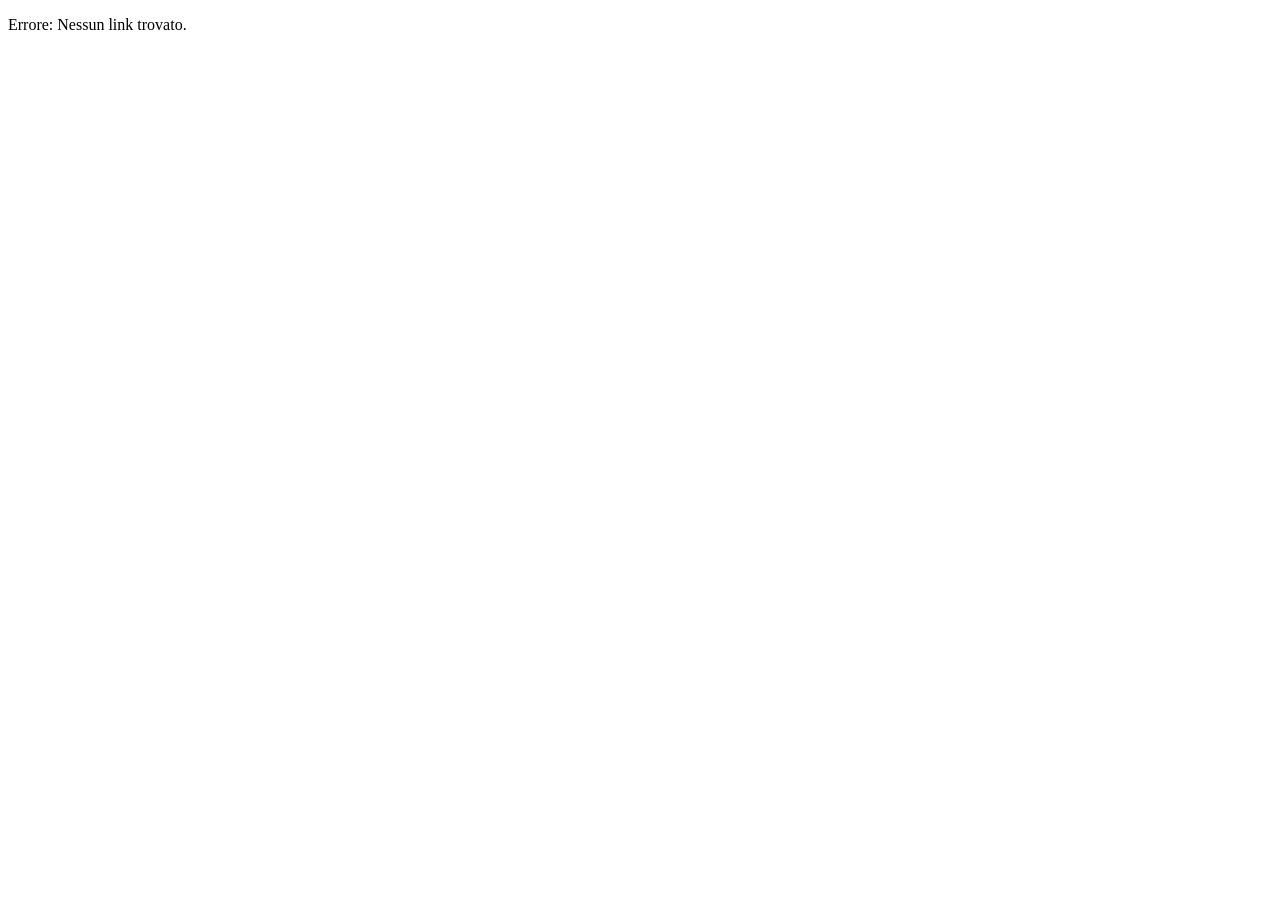
<file: Index.html>
<!DOCTYPE html>
<html>
<head>
    <title>Apertura in corso...</title>
    <meta charset="UTF-8">
    <meta name="viewport" content="width=device-width, initial-scale=1.0">
</head>
<body>
    <p>Apertura dell'app in corso...</p>
    <script>
        // Prende solo i parametri (es. ?893&337)
        var parametri = window.location.search; 
        
        // Se trova i numeri, crea il link originale e apre l'app
        if (parametri) {
            var linkApp = "l+k://player" + parametri;
            window.location.replace(linkApp); 
        } else {
            document.body.innerHTML = "<p>Errore: Nessun link trovato.</p>";
        }
    </script>
</body>
</html>
</file>
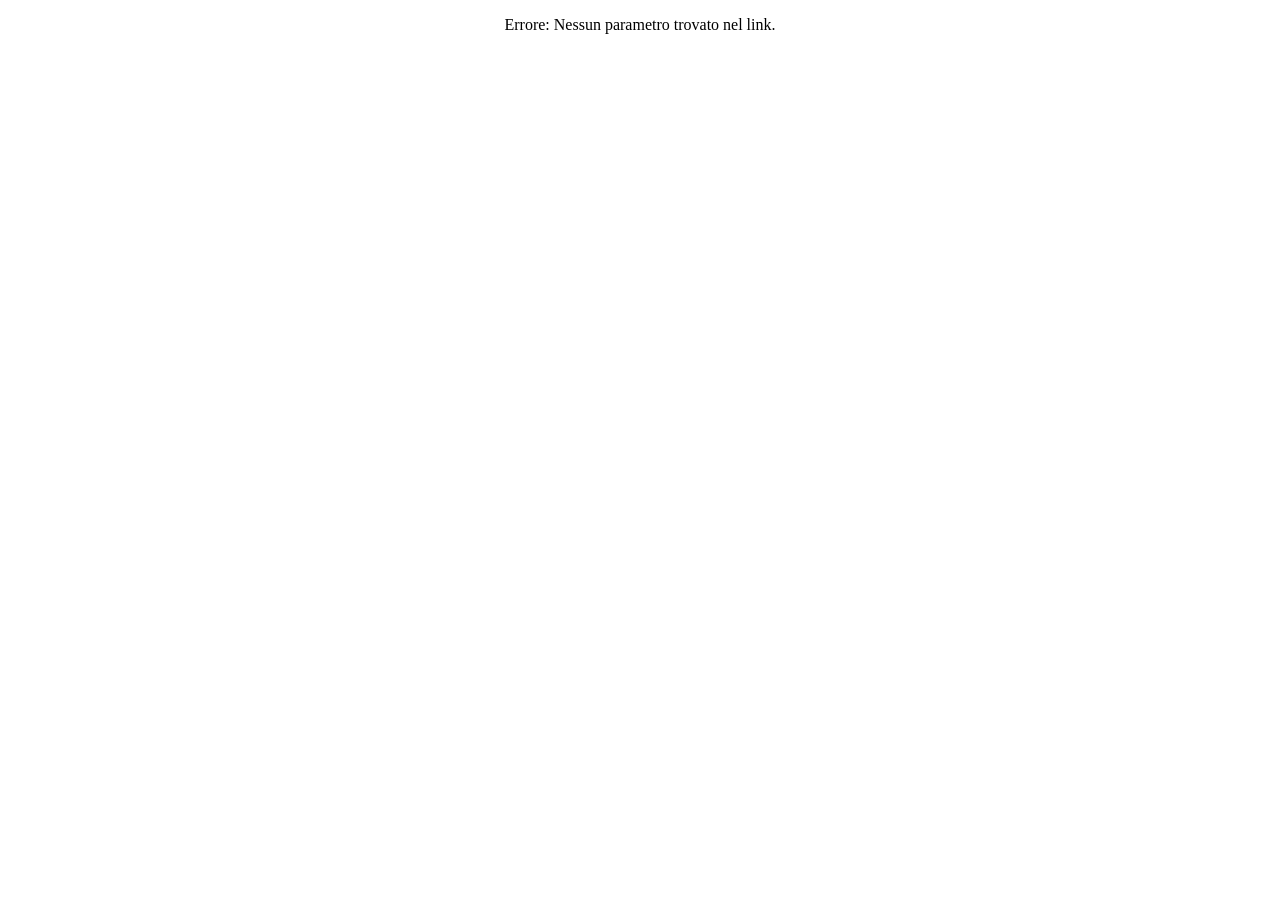
<file: index.html>
<!DOCTYPE html>
<html>
<head>
    <title>Apertura in corso...</title>
    <meta charset="UTF-8">
    <meta name="viewport" content="width=device-width, initial-scale=1.0">
</head>
<body>
    <div style="text-align: center; margin-top: 50px; font-family: sans-serif;">
        <p>Apertura dell'app in corso...</p>
        <p style="font-size: 0.8em; color: #666;">Se non succede nulla, assicurati di avere l'app installata.</p>
    </div>

    <script>
        // Questa funzione legge tutto quello che c'è dopo il "?" nell'indirizzo
        // Esempio: se il link è .../?player?7&337, "parametri" diventa player?7&337
        var parametri = window.location.search.substring(1); 
        
        if (parametri) {
            // Ricostruisce il link originale: l+k:// + quello che abbiamo catturato
            var linkApp = "l+k://" + parametri;
            
            // Prova ad aprire l'app immediatamente
            window.location.replace(linkApp);
            
            // Backup: se dopo 2 secondi è ancora qui, mostra un tasto manuale
            setTimeout(function() {
                document.body.innerHTML = `
                    <div style="text-align: center; margin-top: 50px; font-family: sans-serif;">
                        <p>L'app non si è aperta automaticamente?</p>
                        <a href="${linkApp}" style="padding: 10px 20px; background: #007bff; color: white; text-decoration: none; border-radius: 5px;">Clicca qui per aprire</a>
                    </div>
                `;
            }, 2000);
        } else {
            document.body.innerHTML = "<p style='text-align:center;'>Errore: Nessun parametro trovato nel link.</p>";
        }
    </script>
</body>
</html>
</file>
